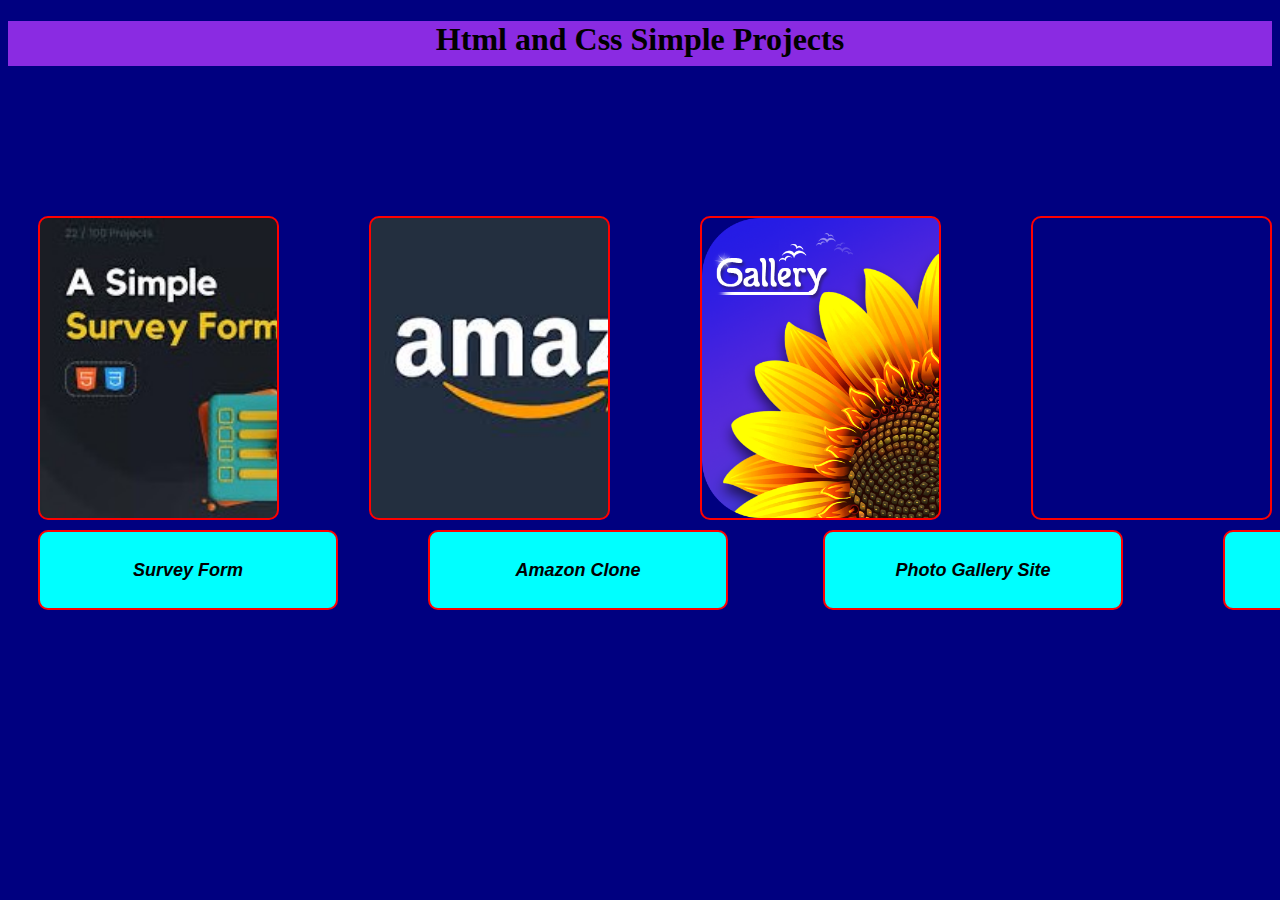
<file: login .html>
<!DOCTYPE html>
<html lang="en">
<head>
    <meta charset="UTF-8">
    <meta name="viewport" content="width=device-width, initial-scale=1.0">
    <title>Html and Css</title>
    <link rel="stylesheet" href="style1.css">
</head>
<body>
    <div class="heading"> 
        <h1>Html and Css Simple Projects</h1>
    </div>
    <section>
        <div class="box" id="boxs1">
            
        </div>
       
        <div class="box" id="boxs2">
             
        </div>
        <div class="box" id="boxs3">
             
        </div>
        <div class="box" id="boxs4">
             
        </div>
        
    </section>
    <section class="matter">
        
       <a href="#"><button class="boxs" id="box1" style="background-color: aqua;">Survey Form</button></a>
      
        <a href="https://swethamanda15.github.io/Amazon-clone/"><button class="boxs" id="box2"style="background-color: aqua;">Amazon Clone</button></a>
        <a href="#"><button class="boxs" id="box3"style="margin-left: 95px;background-color: aqua;">Photo Gallery  Site</button></a>
       
        <a href="#"><button class="boxs" id="box4" style="margin-left: 100px;background-color: aqua;"></button></a>
    </section>
</body>
</html>
</file>
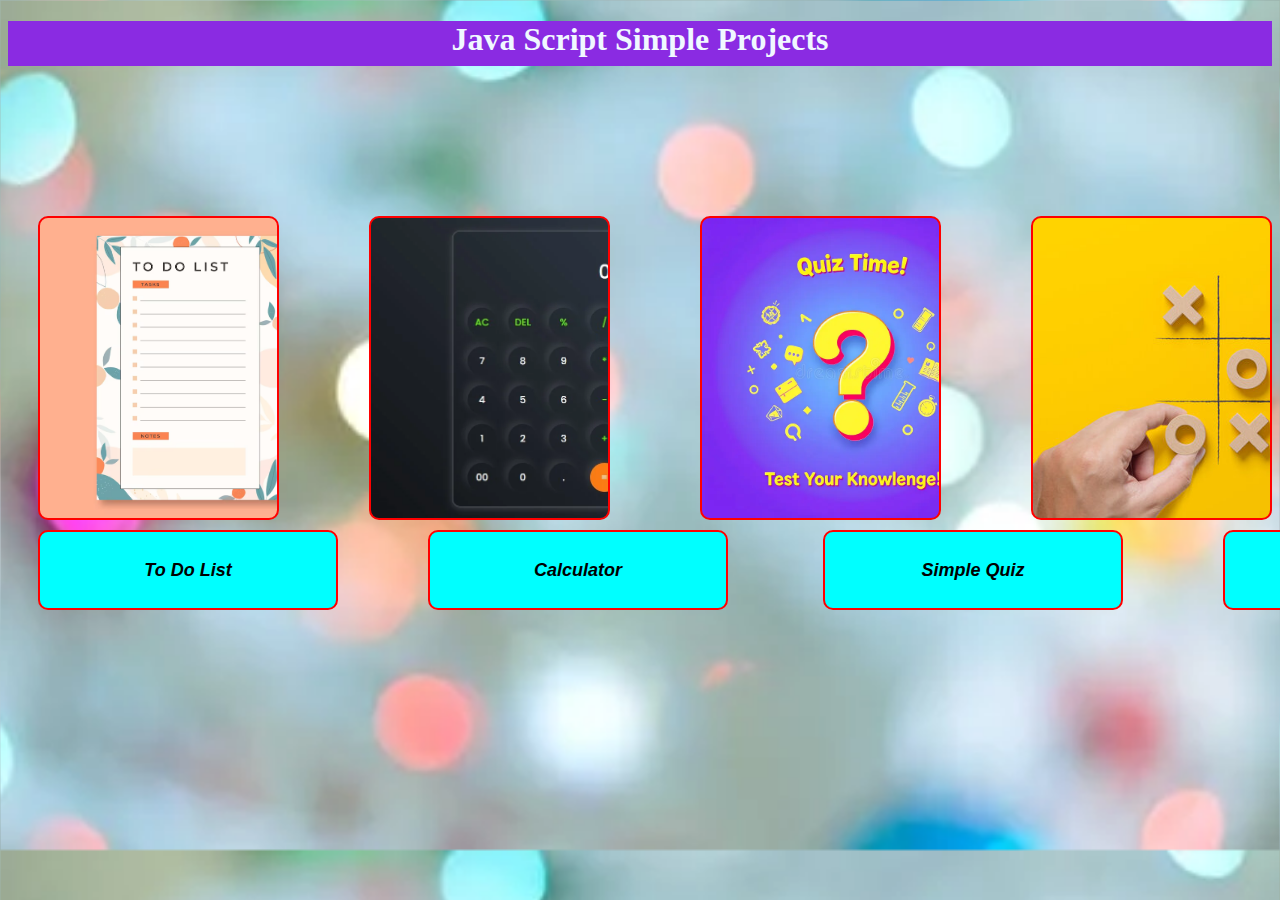
<file: login1.html>
<!DOCTYPE html>
<html lang="en">
<head>
    <meta charset="UTF-8">
    <meta name="viewport" content="width=device-width, initial-scale=1.0">
    <title>Html and Css</title>
    <link rel="stylesheet" href="style2.css">
</head>
<body>
    <div class="heading"> 
        <h1 style="color: aliceblue; border-radius: 10px;">Java Script Simple Projects</h1>
    </div>
    <section>
        <div class="box" id="boxs1">
            
        </div>
       
        <div class="box" id="boxs2">
             
        </div>
        <div class="box" id="boxs3">
             
        </div>
        <div class="box" id="boxs4">
             
        </div>
        
    </section>
    <section class="matter">
        
       <a href="https://swethamanda15.github.io/To-Do-LIst/"><button class="boxs" id="box1" style="background-color: aqua;">To Do List</button></a>
      
        <a href="https://swethamanda15.github.io/Calculator/"><button class="boxs" id="box2"style="background-color: aqua;">Calculator</button></a>
        <a href="#"><button class="boxs" id="box3"style="margin-left: 95px;background-color: aqua;">Simple Quiz</button></a>
       
        <a href="#"><button class="boxs" id="box4" style="margin-left: 100px;background-color: aqua;">Tic Tac Toe</button></a>
    </section>
</body>
</html>
</file>
<file: style1.css>
.heading{
    width: 100%;
    height: 45px;
    text-align: center;
    background-color: blueviolet;
    
}
.heading:hover{
    box-shadow: 2px 0px 4px rgba(255,0, 255, 1);
}
.box{
    height: 300px;
    width: 300px;
    border: 2px solid red;
     border-radius: 10px;

}
section{
    display: flex;
    flex-direction: row;
    margin-top: 150px;
}
#boxs1{
    margin-left: 30px;
    background-image: url(images.jpg);
    background-size: cover;
}
#boxs2{
    margin-left: 90px;
     background-image: url(amazon.jpg);
    background-size: cover;
}
#boxs3{
    margin-left: 90px;
     background-image: url(gallery.png);
    background-size: cover;
}
#boxs4{
    margin-left: 90px;
}
.matter{
    display: flex;
    flex-direction: row;
    margin-top: 10px;
}
.boxs{
    height: 80px;
    width: 300px;
    border: 2px solid red;
    border-radius: 10px;
    font-weight: bold;
    font-size: large;
    font-style: italic;

}
.boxs:hover{
    box-shadow: 2px 4px 6px rgba(255,255,255,1);
}
body{
    background-color: #000080;
}
#box1{
    margin-left: 30px;
   ;
}
#box2{
    margin-left: 90px;
}
#box3{
    margin-left: 90px;
   
}
#box4{
    margin-left: 90px;
}
</file>
<file: style2.css>
.heading{
    width: 100%;
    height: 45px;
    text-align: center;
    background-color: blueviolet;
    
}
.heading:hover{
    box-shadow: 2px 0px 4px rgba(255,0, 255, 1);
}
.box{
    height: 300px;
    width: 300px;
    border: 2px solid red;
     border-radius: 10px;

}
section{
    display: flex;
    flex-direction: row;
    margin-top: 150px;
}
#boxs1{
    margin-left: 30px;
    background-image: url(todo.avif);
    background-size: cover;
}

#boxs2{
    margin-left: 90px;
     background-image: url(calculator.webp);
    background-size: cover;
}
#boxs3{
    margin-left: 90px;
     background-image: url(quiz.webp);
    background-size: cover;
}
#boxs4{
    margin-left: 90px;
      background-image: url(tic.jpg);
    background-size: cover;
}
.matter{
    display: flex;
    flex-direction: row;
    margin-top: 10px;
}
.boxs{
    height: 80px;
    width: 300px;
    border: 2px solid red;
    border-radius: 10px;
    font-weight: bold;
    font-size: large;
    font-style: italic;

}
.boxs:hover{
    box-shadow: 2px 4px 6px rgba(255,255,255,1);
}
body{
 background-image: url(jsbckgrd.webp);
 background-size: cover;
}
#box1{
    margin-left: 30px;
   ;
}
#box2{
    margin-left: 90px;
}
#box3{
    margin-left: 90px;
   
}
#box4{
    margin-left: 90px;
}
div:hover{
    box-shadow: 2px 4px 6px rgba(0,0,0,1);
}
</file>
